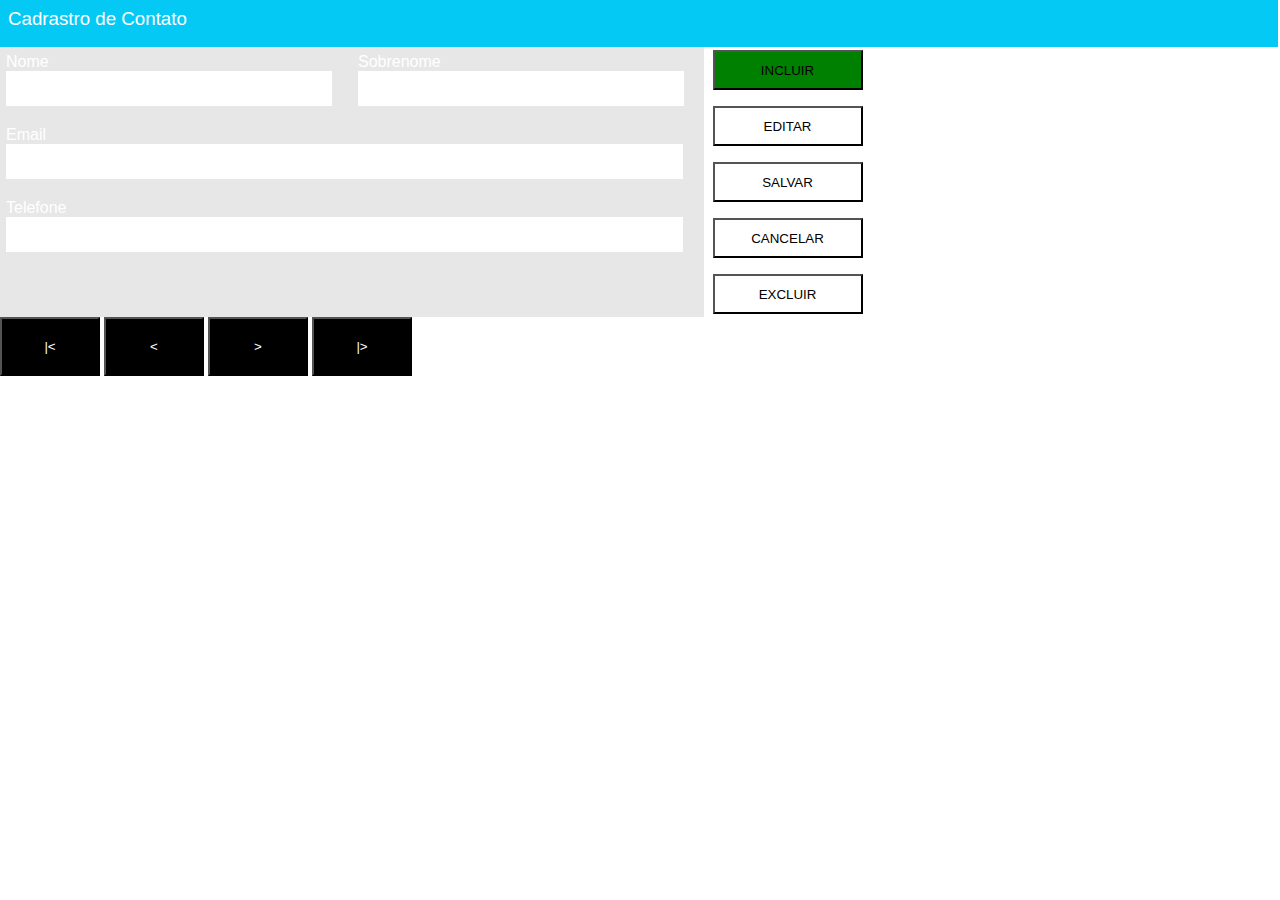
<file: IndexAgenda.html>
<!DOCTYPE html>
<html>
    <head>
        <title>Cadrastro de Contato</title>
        <meta http-equiv="Content-Type" content="text/html;charset=UTF-8">
        <meta name="viewport" content="width=device-width, initial-scale=1.0">
        <link rel="stylesheet" href="estiloAgenda.css" type="text/css">
        <script src="script.js"></script>
    </head>
    <body>
        <header>
            <h3>Cadrastro de Contato</h3>
        </header>
        <div id="contener">
            <div class="cadrastro">
                <div id="nome">
                    <p>Nome</p>
                    <input type="text" id="Nome" disabled>
                </div>
            <br>
            <div id="sobrenome">
                <p>Sobrenome</p>
                <input type="text" id="Sobrenome" disabled>
            </div>
            <br>
            <div id="email">
                <p>Email</p>
                <input type="email" id="Email" disabled>
            </div>
            <br>
            <div id="telefone">
                <p>Telefone</p>
                <input type="number" id="Telefone" disabled>
            </div>
            </div>
            <div id="botoesColoridos">
                <button onclick="incluir()" id="incluir">INCLUIR</button>
                <button onclick="editar()" id="editar">EDITAR</button disabled>
                <button onclick="Salvar_Array()" id="salvar">SALVAR</button disabled>
                <button onclick="cancelar()" id="cancelar">CANCELAR</button disabled>
                <button onclick="excluir()" id="excluir">EXCLUIR</button disabled>
            </div>
        </div>
        <div id="botoesDeNavegacao">
            <button onclick="voltarAoPrimeiro()">|< </button>
            <button onclick="voltarAnterior()"> < </button>
            <button onclick="proximo()"> > </button>
            <button onclick="ultimo()"> |></button>
        </div>
    </body>
</html>
</file>
<file: estiloAgenda.css>
* {
    margin: 0;
}

body {
    width: 100vw;
    height: 100vh;
}

header {
    background-color: #04C9F4;
    padding: 1px;
    width: 99.7vw;
    height: 5vh;
}

h3 {
    color: #fff;
    margin: 7px;
    font-family: Arial, Helvetica, sans-serif;
    font-weight: 100;
}

#contener {
    display: grid;
    grid-template-areas:
    "informacoes informacoes botoesColoridos "
    "informacoes informacoes botoesColoridos";
}

.cadrastro {
    background-color: #E7E7E7;
    grid-area: informacoes;
    width: 55vw;
    height: 30vh;
    display: grid;
    grid-template-columns: repeat(2, 27.5vw);
    grid-template-areas:
    "nome sobrenome"
    "email email"
    "telefone telefone";
}

#nome {
    grid-area: nome;
    margin: 6px;
}

#sobrenome {
    grid-area: sobrenome;
    margin: 6px;
}

#email {
    grid-area: email;
    margin: 6px;
}

#telefone {
    grid-area: telefone;
    margin: 6px;
}

#Nome, #Sobrenome {
    width: 90%;
    padding: 10px;
    border: none;
    outline: none;
}

#Telefone, #Email{
    width: 95%;
    padding: 10px;
    border: none;
    outline: none;
}

#Nome, #Telefone, #Email, #Sobrenome:disabled{
    width: 90%;
    padding: 10px;
    background-color: #fff;
}

p{
    font-family: Arial, Helvetica, sans-serif;
    color: #fff;
}

#botoesColoridos {
    grid-area: botoesColoridos;
    display: flex;
    flex-direction: column;
    width: 44vw;
    gap: 10px;
}

#editar, #salvar, #cancelar, #excluir {
    margin-top: 3px;
    margin-block-end: 3px;
    width: 150px;
    height: 20%;
    padding: 4px;
    background-color: #fff;
    color: #000;
}

#botoesDeNavegacao {
    margin: 0;
    height: 98px;
}

#voutarAOprimeiro,#voutarAnterior,#proximo,#ultimo {
    background-color: black;
    color: #fff;
    height: 50px;
    width: 80px;
}

#incluir{
    background-color: green;
    margin-top: 3px;
    margin-block-end: 3px;
    width: 150px;
    height: 20%;
    padding: 4px;
    color: #000;
}

button{
    background-color: #000;
    padding: 20px;
    width: 100px;
    color: #fff;
}

@media screen and (min-width: 1524px) {
    #Nome, #Sobrenome {
        width: 94%;
        padding: 10px;
        border: none;
        outline: none;
    }
    
    #Telefone, #Email{
        width: 97%;
        padding: 10px;
        border: none;
        outline: none;
    }
}

@media screen and (min-width: 1024px) and (max-width: 1523px){
    #Nome, #Sobrenome {
        width: 90%;
        padding: 10px;
        border: none;
        outline: none;
    }
    
    #Telefone, #Email{
        width: 95%;
        padding: 10px;
        border: none;
        outline: none;
    }
}

@media screen and (max-width: 767px) {
    #Nome, #Sobrenome {
        width: 80%;
        padding: 10px;
        border: none;
        outline: none;
    }
    
    #Telefone, #Email{
        width: 90%;
        padding: 10px;
        border: none;
        outline: none;
    }

    button{
        background-color: #000;
        padding: 20px;
        width: 82.5px;
        color: #fff;
    }
}

@media screen and (min-width: 375px) and (max-width: 450px) {
    #Nome, #Sobrenome {
        width: 70%;
        padding: 11px;
        border: none;
        outline: none;
    }
    
    #Telefone, #Email{
        width: 87%;
        padding: 10px;
        border: none;
        outline: none;
    }

    #Sobrenome:disabled{
        width: 75%;
        padding: 10px;
        background-color: #fff;
    }

    button{
        background-color: #000;
        padding: 10px;
        width: 48.5px;
        color: #fff;
    }
}

@media screen and (min-width: 320px) and (max-width: 374px) {
    #Nome, #Sobrenome {
        width: 75%;
        padding: 11px;
        border: none;
        outline: none;
    }
    
    #Telefone, #Email{
        width: 90%;
        padding: 10px;
        border: none;
        outline: none;
    }

    #Sobrenome:disabled{
        width: 80%;
        padding: 10px;
        background-color: #fff;
    }

    button{
        background-color: #000;
        padding: 7px;
        width: 35.5px;
        color: #fff;
    }

    .cadrastro {
        background-color: #E7E7E7;
        grid-area: informacoes;
        width: 58vw;
        height: 45vh;
        display: grid;
        grid-template-columns: repeat(2, 27.5vw);
        grid-template-areas:
        "nome sobrenome"
        "email email"
        "telefone telefone";
    }

    #editar, #salvar, #cancelar, #excluir {
        margin-top: 3px;
        margin-block-end: 3px;
        width: 130px;
        height: 20%;
        padding: 4px;
        background-color: #fff;
        color: #000;
    }

    #incluir{
        background-color: green;
        margin-top: 3px;
        margin-block-end: 3px;
        width: 130px;
        height: 20%;
        padding: 4px;
        color: #000;
    }

    header {
        background-color: #04C9F4;
        padding: 1px;
        width: 99.7vw;
        height: 7vh;
    }
}
</file>
